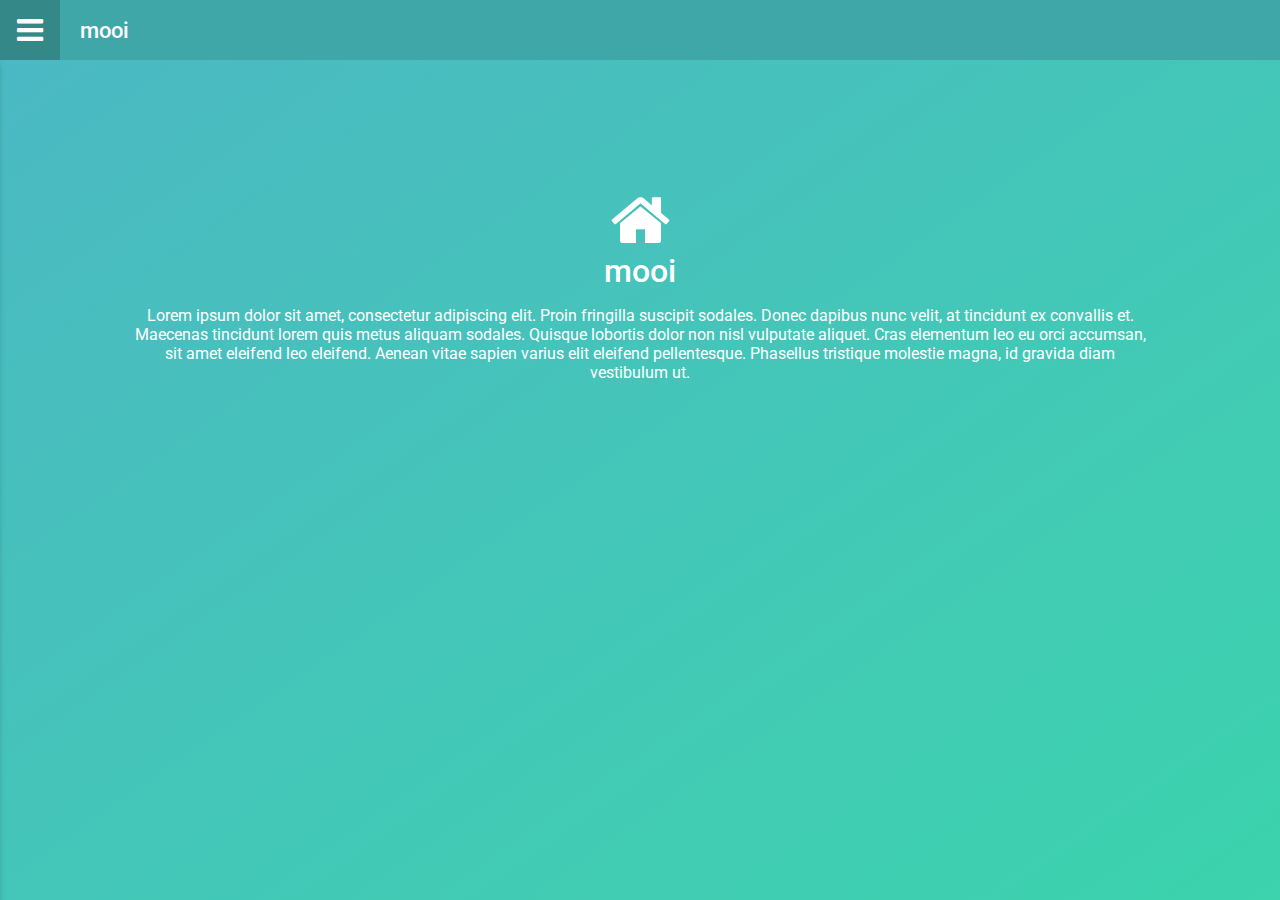
<file: index.html>
<!DOCTYPE html>
<html>
  <head>
    <meta charset="utf-8">
		<meta name="viewport" content="width=device-width, initial-scale=1, maximum-scale=1, user-scalable=no">
    <link rel="stylesheet" href="css/font-awesome/css/font-awesome.min.css">
    <link rel="stylesheet" href="css/app.css">
    <title>mooi</title>
  </head>
  <body>

    <div class="header">
      <span class="menu-button">
        <i class="fa fa-bars fa-fw menu-button"></i>
      </span>
      <h1>mooi <!--<span class="back-button"><a href="javascript:history.back()"><i class="fa fa-long-arrow-left fa-fw"></i></a> --></h1>
    </div>

    <section id="start" src="pages/start.html" default></section>
    <section id="new" src="pages/new.html"></section>
    <section id="saved" src="pages/saved.html"></section>
    <section id="settings" src="pages/settings.html"></section>

    <div class="footer">
    </div>

    <!-- menu -->
    <div class="menu">
      <ul>
        <a href="#start"><li><i class="fa fa-home fa-fw"></i> Start</li></a>
        <a href="#new"><li><i class="fa fa-plus fa-fw"></i> Nytt</li></a>
        <a href="#saved"><li><i class="fa fa-cloud fa-fw"></i> Sparat</li></a>
        <a href="#settings"><li><i class="fa fa-cog fa-fw"></i>Inställningar</li></a>
      </ul>
    </div>

    <!-- js -->
    <script src="js/jquery-1.11.3.min.js"></script>
    <script src="js/jquery.transit.min.js"></script>
    <script src="js/spapp.js"></script>
    <script src="js/app.js"></script>
  </body>
</html>
</file>
<file: css/app.css>
@import url(http://fonts.googleapis.com/css?family=Roboto:400,500,300,700,900);

/* general */
* {
	box-sizing:border-box;
}
html {
	height:100%;
}
body {
	padding:0;
	margin:0;
	background:#4cb8c4;
	background-image:linear-gradient(145deg,#4cb8c4,#3cd3ad);
	font-family:'Roboto';
	font-size:16px;
	color:white;
}
h1,h2,h3,h4,h5 {
	font-weight:500;
	margin:0;
	padding:0;
}
a {
	color:inherit;
	text-decoration:none
}

/* routing */
body section { display:none; }

body.start section#start,
body.new section#new,
body.saved section#saved,
body.settings section#settings {
	display:block;
	}

/* header */
.header {
	background:#3fa7a7;
	height:60px;
	width:100%;
	display:table;
}
.header h1 {
	font-size:1.4rem;
	vertical-align:middle;
	display:table-cell;
	width:auto;
	padding-left:20px;
}
.header .menu-button {
	height:60px;
	width:60px;
	display:table-cell;
	background:#348888;
	text-align:center;
	vertical-align:middle;
	font-size:1.38em;
}
/*.header h1 .back-button {
	display:none;
	padding-top:0.5%;
	padding-right:3%;
	float:right;
}*/

/* menu */
.menu {
	box-sizing:border-box;
	position:absolute;
	left:-265px;
	bottom:0;
	top:60px;
	width:260px;
	background:white;
	color:#888;
	box-shadow:5px 5px 5px #3da1a1;
}
.menu ul {
	margin:0;
	padding:0 5%%;
	list-style-type:none;
	border-bottom:1px solid #f8f8f8;
}
.menu ul li {
	padding:10%;
}
.menu ul li.sel {
	background:#888;
	color:white;
	border-radius:5px;
}
.menu ul li a {
	border-bottom:1px solid #e0e0e0;
	overflow:auto;
}
.menu ul li a:last-of-type {
	border-bottom:none;
}
.menu ul li i {
	font-size:1.3em;
	margin-right:10%;
	opacity:0.6;
}

/* page */
.page {
	box-sizing:border-box;
	text-align:center;
	width:100vw;
	padding:10%;
}
.page a.button {
	margin:5vh auto 0 auto;
	display:block;
	background:#F44336;
	border:none;
	border-bottom:5px solid #C62828;
	border-radius:10px;
	padding:4% 10%;
	font-size:1.2rem;
	font-weight:600;
	text-transform:uppercase;
	color:white;
	width:70vw;
	outline:none;
}

.page input[type="text"] {
	margin:10% auto;
	display:block;
	background:transparent;
	border:none;
	border-bottom:5px solid white;
	padding:3% 0;
	font-size:1.2rem;
	font-weight:600;
	text-transform:uppercase;
	width:70vw;
	color:white;
	outline:none;
}

/* footer */
.footer {
	position:absolute;
	width:100%;
	text-align:center;
	bottom:0px;
	padding:3%;
}
</file>
